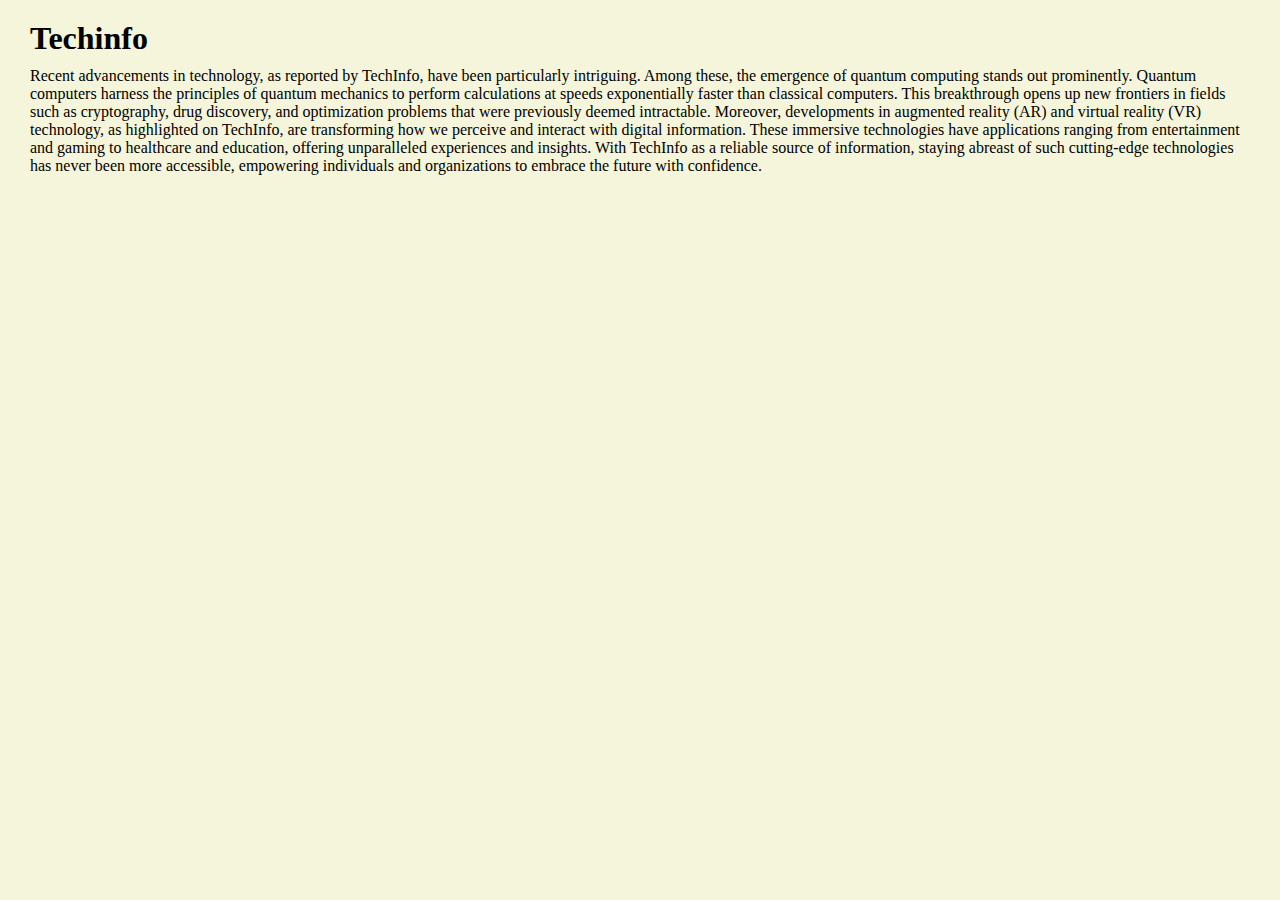
<file: Home.html>
<!DOCTYPE html>
<html lang="en">
<head>
    <meta charset="UTF-8">
    <meta name="viewport" content="width=device-width, initial-scale=1.0">
    <title>Techinfo</title>
    <link rel="stylesheet" href="style.css">
    <style>
        *{
            background-color: beige;
            margin: 10px;
            color: black;
           
            
        }
    </style>
</head>

<body>
    <H1>Techinfo</H1>
    <p>Recent advancements in technology, as reported by TechInfo, have been particularly intriguing. Among these, the emergence of quantum computing stands out prominently. Quantum computers harness the principles of quantum mechanics to perform calculations at speeds exponentially faster than classical computers. This breakthrough opens up new frontiers in fields such as cryptography, drug discovery, and optimization problems that were previously deemed intractable. Moreover, developments in augmented reality (AR) and virtual reality (VR) technology, as highlighted on TechInfo, are transforming how we perceive and interact with digital information. These immersive technologies have applications ranging from entertainment and gaming to healthcare and education, offering unparalleled experiences and insights. With TechInfo as a reliable source of information, staying abreast of such cutting-edge technologies has never been more accessible, empowering individuals and organizations to embrace the future with confidence.</p>
</body>
</html>
</file>
<file: style.css>
/* CSS for video container */
/* CSS for video container */
.video-container {
    position: relative;
    background-color: #000;
    height: 100vh;
    width: 100%;
    overflow: hidden;
}

.video-container video {
    position: absolute;
    top: 50%;
    left: -5%;
    transform: translate(-50%, -50%);
    min-width: 100%;
    min-height: 100%;
    object-fit: cover;
    opacity: 0.7;
}

/* CSS for content */
.content {
    position: relative;
    z-index: 2;
    color: #fff;
    text-align: center;
    padding: 20px;
    animation: animate-content 1s ease-in-out;
    font-family: 'Arial', sans-serif;
    border: 2px solid #fff;
    border-radius: 10px;
    background-color: rgba(0, 0, 0, 0.7);
    backdrop-filter: blur(10px);
}

.content h1 {
    font-size: 3rem;
    margin-bottom: 20px;
    animation: animate-heading 1s ease-in-out;
}

.content p {
    font-size: 1.2rem;
    margin-bottom: 20px;
    animation: animate-paragraph 1s ease-in-out;
}

.content a {
    display: inline-block;
    background-color: #fff;
    color: #000;
    padding: 10px 20px;
    text-decoration: none;
    font-size: 1.2rem;
    border-radius: 5px;
    transition: background-color 0.3s ease;
}

.content a:hover {
    background-color: #ddd;
}

@keyframes animate-content {
    0% {
        transform: translateY(-100%);
        opacity: 0;
    }
    100% {
        transform: translateY(0);
        opacity: 1;
    }
}

@keyframes animate-heading {
    0% {
        transform: translateY(-50%);
        opacity: 0;
    }
    100% {
        transform: translateY(0);
        opacity: 1;
    }
}

@keyframes animate-paragraph {
    0% {
        transform: translateY(-50%);
        opacity: 0;
    }
    100% {
        transform: translateY(0);
        opacity: 1;
    }
}

/* Styling for Navigation Bar */
nav {
    background-color: #222;
    padding: 10px 0;
}

nav ul {
    list-style-type: none;
    margin: 0;
    padding: 0;
    text-align: center;
}

nav ul li {
    display: inline;
}

nav ul li a {
    color: #fff;
    text-decoration: none;
    padding: 10px 20px;
    transition: background-color 0.3s ease;
}

nav ul li a:hover {
    background-color: #444;
}

/* Styling for Search Form */
.search-form {
    display: inline-block;
    margin-left: 20px;
}

.search-form input[type="text"] {
    padding: 8px;
    border: none;
    border-radius: 20px 0 0 20px;
    font-size: 1rem;
}

.search-form button {
    padding: 8px 15px;
    border: none;
    background-color: #4CAF50;
    color: white;
    border-radius: 0 20px 20px 0;
    cursor: pointer;
    font-size: 1rem;
}

.search-form button:hover {
    background-color: #45a049;
}

/* CSS for phone images section */
.phone-images {
    display: grid;
    grid-template-columns: repeat(auto-fit, minmax(200px, 1fr));
    grid-gap: 20px;
    margin: 50px auto;
    max-width: 1200px;
}

.phone-image img {
    max-width: 100%;
    height: auto;
    border-radius: 10px;
    box-shadow: 0 0 10px rgba(0, 0, 0, 0.3);
}

/* CSS for image overlay */
.image-overlay {
    position: relative;
    margin-top: 20px;
    display: grid;
    grid-template-columns: repeat(auto-fit, minmax(200px, 1fr));
    grid-gap: 20px;
    justify-items: center;
    align-items: center;
    z-index: 3;
}

.image-overlay a {
    display: block;
    transition: transform 0.3s ease-in-out;
}

.image-overlay a:hover {
    transform: scale(1.1);
}

.image-overlay img {
    margin-right:-215px ;
    width: 218px;
    height: auto;
    border-radius: 46px;
    box-shadow: 0 0 10px rgba(0, 0, 0, 0.5);
    cursor: pointer;
}

.image-overlay figcaption {
    color: #fff;
    font-size: 23px;
    margin-top: 220px;
    margin-left: -283px;
    font-family: 'Times New Roman', Times, serif;
}
it shows the video background not properly so please adjust it in one go

/* CSS for content */
.content {
    position: relative;
    z-index: 2;
    color: #fff;
    text-align: center;
    padding: 20px;
    animation: animate-content 1s ease-in-out;
    font-family: 'Arial', sans-serif;
    border: 2px solid #fff;
    border-radius: 10px;
    background-color: rgba(0, 0, 0, 0.7);
    backdrop-filter: blur(10px);
}

.content h1 {
    font-size: 3rem;
    margin-bottom: 20px;
    animation: animate-heading 1s ease-in-out;
}

.content p {
    font-size: 1.2rem;
    margin-bottom: 20px;
    animation: animate-paragraph 1s ease-in-out;
}

.content a {
    display: inline-block;
    background-color: #0b0202;
    color: #f4ecec;
    padding: 10px 20px;
    text-decoration: none;
    font-size: 1.2rem;
    border-radius: 5px;
    transition: background-color 0.3s ease;
}

.content a:hover {
    background-color: #ddd;
}

@keyframes animate-content {
    0% {
        transform: translateY(-100%);
        opacity: 0;
    }
    100% {
        transform: translateY(0);
        opacity: 1;
    }
}

@keyframes animate-heading {
    0% {
        transform: translateY(-50%);
        opacity: 0;
    }
    100% {
        transform: translateY(0);
        opacity: 1;
    }
}

@keyframes animate-paragraph {
    0% {
        transform: translateY(-50%);
        opacity: 0;
    }
    100% {
        transform: translateY(0);
        opacity: 1;
    }
}

/* Styling for Navigation Bar */
nav {
    background-color: #222;
    padding: 10px 0;
}

nav ul {
    list-style-type: none;
    margin: 0;
    padding: 0;
    text-align: center;
}

nav ul li {
    display: inline;
}

nav ul li a {
    color: #fff;
    text-decoration: none;
    padding: 10px 20px;
    transition: background-color 0.3s ease;
}

nav ul li a:hover {
    background-color: #444;
}

/* Styling for Search Form */
.search-form {
    display: inline-block;
    margin-left: 20px;
}

.search-form input[type="text"] {
    padding: 8px;
    border: none;
    border-radius: 20px 0 0 20px;
    font-size: 1rem;
}

.search-form button {
    padding: 8px 15px;
    border: none;
    background-color: #4CAF50;
    color: white;
    border-radius: 0 20px 20px 0;
    cursor: pointer;
    font-size: 1rem;
}

.search-form button:hover {
    background-color: #45a049;
}

/* CSS for phone images section */
.phone-images {
    display: grid;
    grid-template-columns: repeat(auto-fit, minmax(200px, 1fr));
    grid-gap: 20px;
    margin: 50px auto;
    max-width: 1200px;
}

.phone-image img {
    max-width: 100%;
    height: auto;
    border-radius: 10px;
    box-shadow: 0 0 10px rgba(0, 0, 0, 0.3);
}

/* CSS for image overlay */
.image-overlay {
    position: relative;
    margin-top: 20px;
    display: grid;
    grid-template-columns: repeat(auto-fit, minmax(200px, 1fr));
    grid-gap: 20px;
    justify-items: center;
    align-items: center;
    z-index: 3;
}

.image-overlay a {
    display: block;
    transition: transform 0.3s ease-in-out;
}

.image-overlay a:hover {
    transform: scale(1.1);
}

.image-overlay img {
    margin-right:-56px ;
    width: 218px;
    height: auto;
    border-radius: 46px;
    box-shadow: 0 0 10px rgba(0, 0, 0, 0.5);
    cursor: pointer;
}

.image-overlay figcaption {
    color: #fff;
    font-size: 23px;
    margin-top: 220px;
    margin-left: -455px;
    font-family: 'Times New Roman', Times, serif;
}
footer {
    background-color: black;
    color: white;
    padding: 20px;
    text-align: center;
}

footer ul {
    list-style-type: none;
    margin: 0;
    padding: 0;
    display: flex;
    justify-content: center;
}

footer li {
    margin: 0 10px;
}

footer a {
    color: white;
    text-decoration: none;
}

footer a:hover {
    color: blue;
}
</file>
